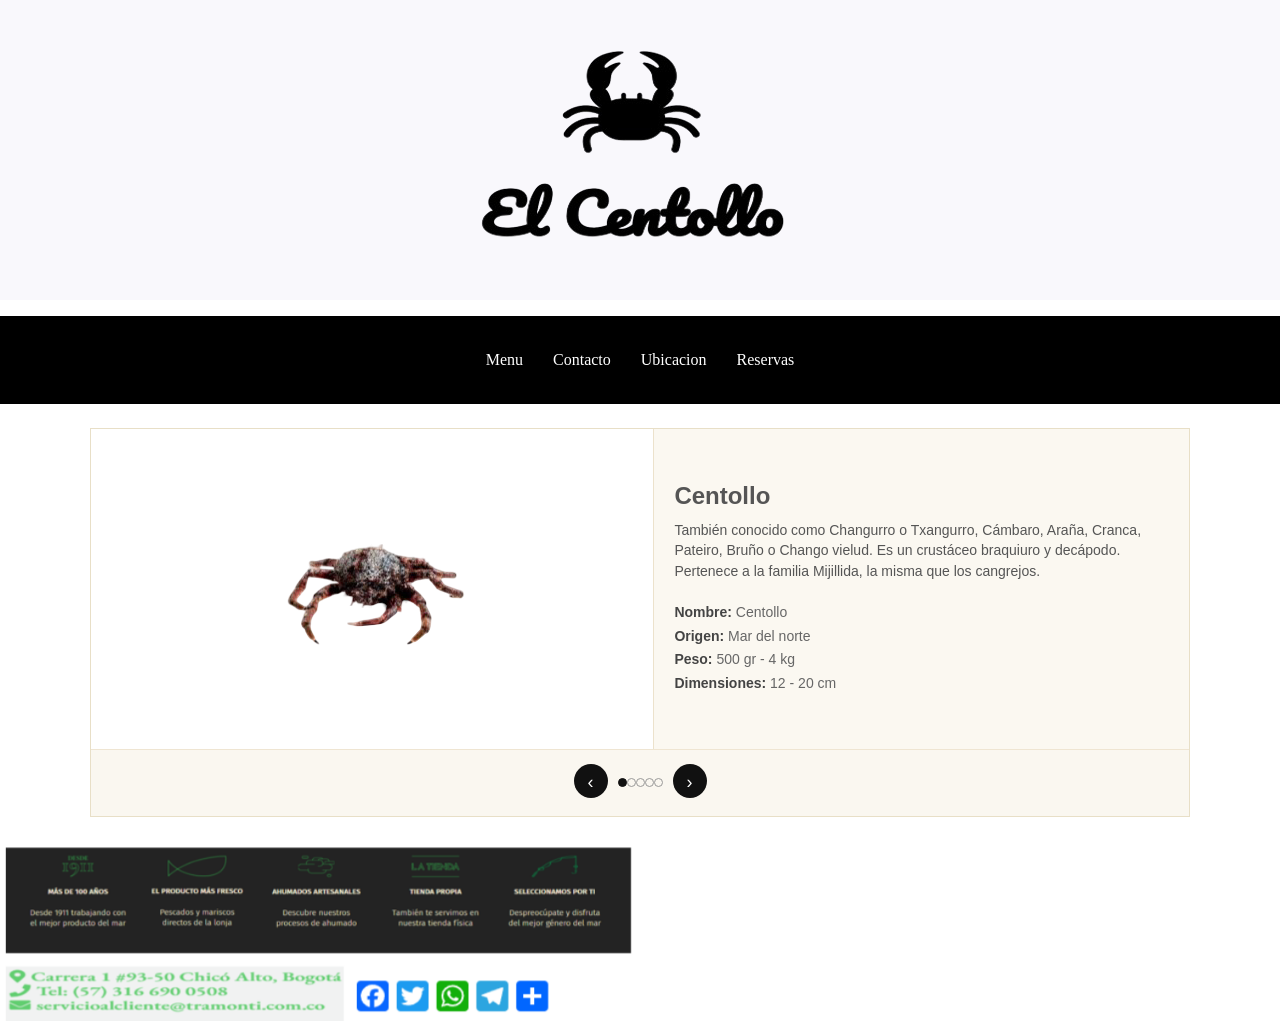
<file: index.html>
<!DOCTYPE html>
<html lang="en">
<head>
  <meta charset="UTF-8" />
  <meta name="viewport" content="width=device-width, initial-scale=1.0" />
  <title>Encabezadot</title>
  <link rel="stylesheet" href="../estilo/style.css" />
</head>
<body>
  <header>
    <div class="Imagenindx">
      <img src="../imagenes/d1.png" alt="No se pudo cargar la imagen">
    </div>
  </header>

  <div class="Menu-1">
    <nav>
      <ul>
        <li><a href="menu.html">Menu</a></li>
        <li><a href="contacto.html">Contacto</a></li>
        <li><a href="ubicacion.html">Ubicacion</a></li>
        <li><a href="https://docs.google.com/forms/d/e/1FAIpQLSerSymPriO3aLgfemaGIFAsyNweOQvYTPzgknWu0gEFuLi6_w/viewform?usp=publish-editor">Reservas</a></li>
      </ul>
    </nav>
  </div>

  <main>
    <div class="slider-wrap">
      <div class="slider">
        <div class="slider-image">
          <img id="slideImg" src="" alt="Producto">
        </div>

        <div class="slider-content">
          <h2 class="slider-title" id="slideTitle"></h2>

          <p class="slider-text" id="slideDesc"></p>

          <div class="slider-meta" id="slideMeta"></div>
        </div>
      </div>

      <div class="slider-controls">
        <button class="arrow" id="prevBtn" aria-label="Anterior">‹</button>
        <div id="dotsContainer"></div>
        <button class="arrow" id="nextBtn" aria-label="Siguiente">›</button>
      </div>
    </div>
  </main>

  <script>
    const slides = [
      {
        img: "../imagenes/d3.png",
        title: "Centollo",
        desc: "También conocido como Changurro o Txangurro, Cámbaro, Araña, Cranca, Pateiro, Bruño o Chango vielud. Es un crustáceo braquiuro y decápodo. Pertenece a la familia Mijillida, la misma que los cangrejos.",
        meta: [
          ["Nombre", "Centollo"],
          ["Origen", "Mar del norte"],
          ["Peso", "500 gr - 4 kg"],
          ["Dimensiones", "12 - 20 cm"]
        ]
      },
      {
        img: "../imagenes/d4.png",
        title: "Langosta",
        desc: "Crustáceo marino muy apreciado por su sabor y textura. Vive en fondos rocosos y zonas costeras.",
        meta: [
          ["Nombre", "Langosta"],
          ["Origen", "Océano Atlántico"],
          ["Peso", "1 - 3 kg"],
          ["Dimensiones", "20 - 40 cm"]
        ]
      },
      {
        img: "../imagenes/d5.png",
        title: "Cangrejo",
        desc: "Crustáceo de caparazón duro y patas laterales. Es común en muchas costas del mundo.",
        meta: [
          ["Nombre", "Cangrejo"],
          ["Origen", "Costas tropicales"],
          ["Peso", "200 gr - 2 kg"],
          ["Dimensiones", "8 - 18 cm"]
        ]
      },
      {
        img: "../imagenes/d6.jpg",
        title: "Gamba",
        desc: "Marisco pequeño y muy consumido en cocina mediterránea, con sabor suave y textura delicada.",
        meta: [
          ["Nombre", "Gamba"],
          ["Origen", "Mar Mediterráneo"],
          ["Peso", "50 gr - 300 gr"],
          ["Dimensiones", "4 - 10 cm"]
        ]
      },
      {
        img: "../imagenes/d7.png",
        title: "Buey de mar",
        desc: "Crustáceo de gran tamaño, con carne muy sabrosa y muy valorado en platos gourmet.",
        meta: [
          ["Nombre", "Buey de mar"],
          ["Origen", "Océano Atlántico"],
          ["Peso", "1 - 5 kg"],
          ["Dimensiones", "15 - 30 cm"]
        ]
      }
    ];

    const img = document.getElementById("slideImg");
    const title = document.getElementById("slideTitle");
    const desc = document.getElementById("slideDesc");
    const meta = document.getElementById("slideMeta");
    const prevBtn = document.getElementById("prevBtn");
    const nextBtn = document.getElementById("nextBtn");
    const dotsContainer = document.getElementById("dotsContainer");

    let currentIndex = 0;
    let dots = [];

    function createDots() {
      dotsContainer.innerHTML = "";
      dots = [];

      slides.forEach((_, index) => {
        const dot = document.createElement("button");
        dot.className = "dot" + (index === 0 ? " active" : "");
        dot.setAttribute("aria-label", `Diapositiva ${index + 1}`);

        dot.addEventListener("click", () => {
          currentIndex = index;
          renderSlide(currentIndex);
        });

        dotsContainer.appendChild(dot);
        dots.push(dot);
      });
    }

    function renderSlide(index) {
      const slide = slides[index];

      img.style.opacity = 0;

      setTimeout(() => {
        img.src = slide.img;
        img.alt = slide.title;
        img.style.opacity = 1;
      }, 180);

      title.textContent = slide.title;
      desc.textContent = slide.desc;

      meta.innerHTML = slide.meta
        .map(([label, value]) => `<div><strong>${label}:</strong> ${value}</div>`)
        .join("");

      dots.forEach((dot, i) => {
        dot.classList.toggle("active", i === index);
      });
    }

    prevBtn.addEventListener("click", () => {
      currentIndex = (currentIndex - 1 + slides.length) % slides.length;
      renderSlide(currentIndex);
    });

    nextBtn.addEventListener("click", () => {
      currentIndex = (currentIndex + 1) % slides.length;
      renderSlide(currentIndex);
    });

    createDots();
    renderSlide(currentIndex);
  </script>


  <footer>
  <img src="../imagenes/d10.png" alt="Footer" width="50%" height="50%">
</footer>
  


<style>
.pie {
  background-color: #333;
  color: white;
  text-align: center;
  padding: 15px;
}
</style>
</body>
</html>
</file>
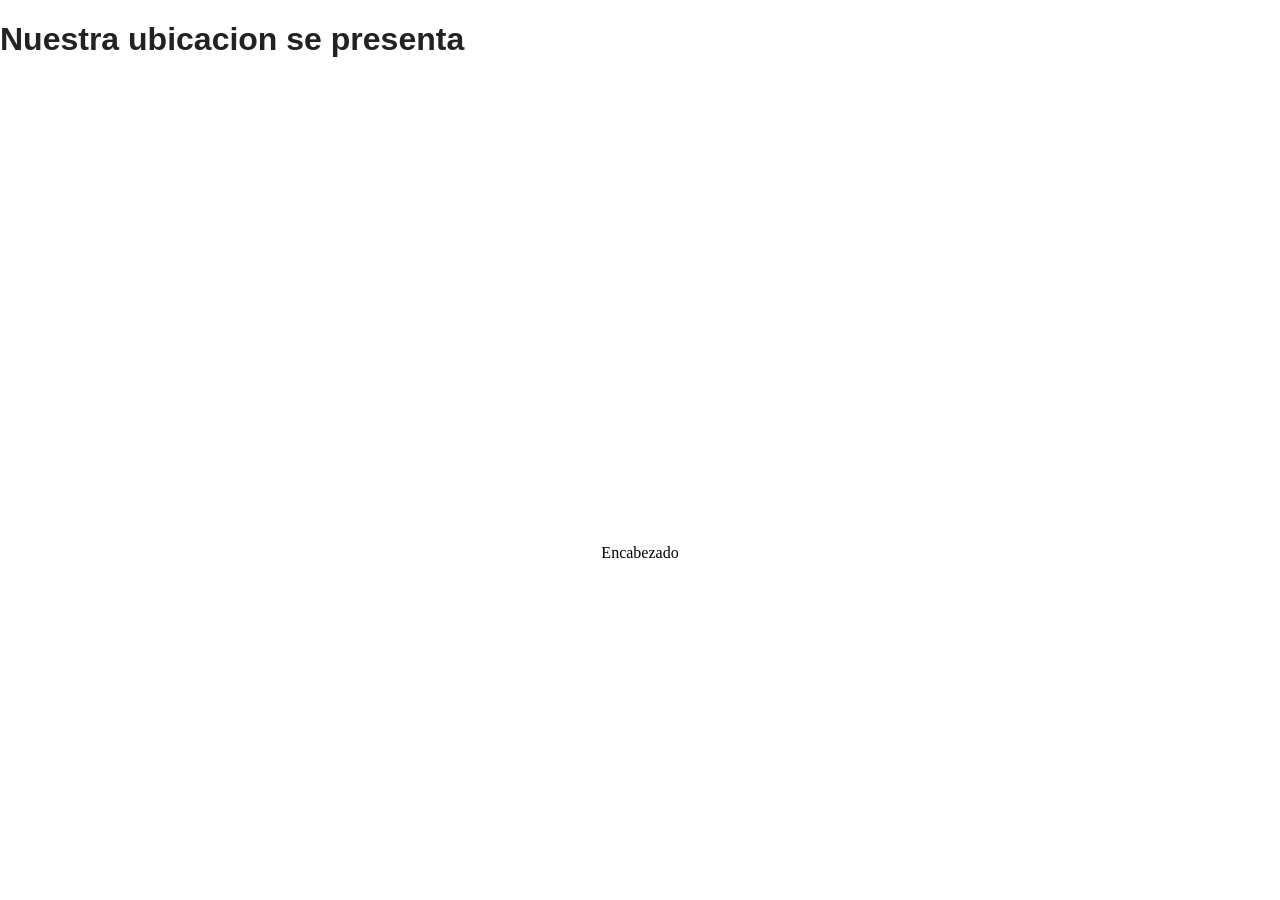
<file: ubicacion.html>
<!DOCTYPE html>
<html lang="en">
<head>
    <meta charset="UTF-8">
    <meta name="viewport" content="width=device-width, initial-scale=1.0">
    <title>ubicacion</title>
</head>
<body>

    <h1>Nuestra ubicacion se presenta</h1>

 <div class="unica">
  <iframe
    src="https://www.google.com/maps?q=4.599951629343483, -74.18733247471742&z=15&output=embed"
    width="100%"
    height="450"
    style="border:0;"
    allowfullscreen
    loading="lazy">
  </iframe>
</div>


<div class="menu-1">
    <a href="index.php">Encabezado</a>
<style>
    .unica {
    iframe: center;
    }
    
    body {
      margin: 0;
      font-family: Arial, Helvetica, sans-serif;
      background: #ffffff;
      color: #222;
    }

    .menu-1 a {
    color: Black;
    font-family: 'Times New Roman', Times, serif;
    padding: 10px;
    display: flex;
    text-decoration: none;
    display: flex;
    justify-content: center;
    align-items: center;
    }
</style>

    
</body>
</html>
</file>
<file: estilo/style.css>
.Imagenindx {
  display: flex;
  justify-content: center;
  align-items: center;     
  height: 300px;
  background-color: rgb(249, 248, 252); 
}


.Menu-1 ul {
    display: flex;
    gap: 10px;
    list-style: none;
    background: rgb(0, 0, 0);
    padding: 25px;
     justify-content: center;
}


.Menu-1 a {
    color: white;
    font-family: 'Times New Roman', Times, serif;
    padding: 10px;
    display: flex;
    text-decoration: none;
}

 * {
      box-sizing: border-box;
    }

    body {
      margin: 0;
      font-family: Arial, Helvetica, sans-serif;
      background: #ffffff;
      color: #222;
    }

    .slider-wrap {
      width: min(1100px, 94%);
      margin: 24px auto;
      border: 1px solid #e8dfc7;
      background: #faf7f0;
    }

    .slider {
      display: grid;
      grid-template-columns: 1.05fr 1fr;
      min-height: 320px;
      overflow: hidden;
    }

    .slider-image {
      background: #fff;
      display: flex;
      align-items: center;
      justify-content: center;
      padding: 20px;
      position: relative;
    }

    .slider-image img {
      max-width: 100%;
      max-height: 250px;
      object-fit: contain;
      display: block;
      opacity: 1;
      transition: opacity 0.35s ease;
    }

    .slider-content {
      background: #fbf8f1;
      border-left: 1px solid #ece2cc;
      padding: 18px 20px;
      display: flex;
      flex-direction: column;
      justify-content: center;
    }

    .slider-title {
      margin: 0 0 10px;
      font-size: 24px;
      font-weight: 700;
      color: #555;
    }

    .slider-text {
      margin: 0 0 12px;
      font-size: 14px;
      line-height: 1.45;
      color: #555;
    }

    .slider-text strong {
      color: #444;
    }

    .slider-meta {
      margin-top: 8px;
      font-size: 14px;
      color: #666;
      line-height: 1.7;
    }

    .slider-meta strong {
      color: #444;
    }

    .slider-controls {
      display: flex;
      align-items: center;
      justify-content: center;
      gap: 10px;
      padding: 14px 0 18px;
      background: #faf7f0;
      border-top: 1px solid #efe5d2;
    }

    .dot {
      width: 9px;
      height: 9px;
      border-radius: 50%;
      border: 1px solid #999;
      background: transparent;
      cursor: pointer;
      padding: 0;
      outline: none;
    }

    .dot.active {
      background: #111;
      border-color: #111;
    }

    .arrow {
      border: none;
      background: #111;
      color: #fff;
      width: 34px;
      height: 34px;
      border-radius: 50%;
      cursor: pointer;
      font-size: 18px;
      line-height: 34px;
      display: grid;
      place-items: center;
    }

    .arrow:hover,
    .dot:hover {
      opacity: 0.9;
    }

    /* Responsive */
    @media (max-width: 768px) {
      .slider {
        grid-template-columns: 1fr;
      }

      .slider-content {
        border-left: none;
        border-top: 1px solid #ece2cc;
      }
    }

    .footer {
  background-image: url('../imagenes/d10.png');
  background-size: cover;      
  background-position: center;
  background-repeat: no-repeat;
  
  min-height: 300px;         
  
  display: flex;
  justify-content: center;
  align-items: center;

  color: white;
}

.social-icons img {
  margin: 0 5px;
}
</file>
